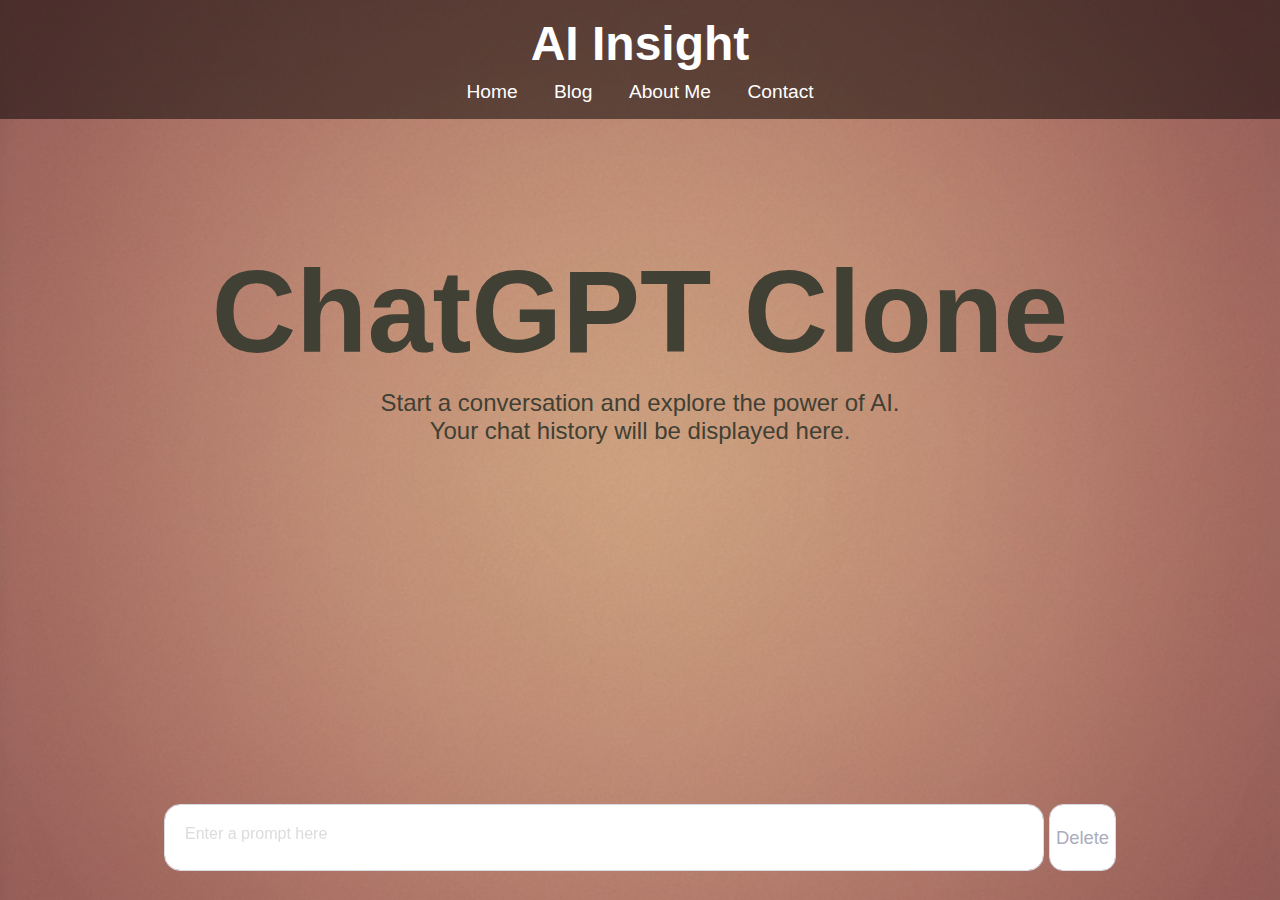
<file: Desktop/New folder/index.html>
<!DOCTYPE html>
<html lang="en">
<head>
    <meta charset="UTF-8">
    <meta name="viewport" content="width=device-width, initial-scale=1.0">
    <title>About Me - AI Insight</title>
    <link rel="stylesheet" href="style.css">
</head>
<body>
<header>
    <h1 id="head_button">AI Insight</h1>
    <nav>
        <ul>
            <li><a href="index.html">Home</a></li>
            <li><a href="blog.html">Blog</a></li>
            <li><a href="about.html">About Me</a></li>
            <li><a href="contact.html">Contact</a></li>
        </ul>
    </nav>
</header>
<main>

</main>
<!-- <footer>
    <p>&copy; 2024 AI Insight. All rights reserved.</p>
</footer> -->
</div>

<!-- Chats container -->
<div class="chat-container"></div>

<!-- Typing container -->
<div class="typing-container">
    <div class="typing-content">
        <div class="typing-textarea">
            <textarea id="chat-input" spellcheck="false" placeholder="Enter a prompt here" required></textarea>
            <span id="send-btn" class="material-symbols-rounded">Send</span>
        </div>
        <div class="typing-controls">

            <span id="delete-btn" class="material-symbols-rounded">Delete</span>
        </div>
    </div>
</div>
<script src="script.js"></script>
</body>
</html>
</file>
<file: Desktop/New folder/style.css>
body {
    font-family: Arial, sans-serif;
    margin: 0;
    padding: 0;
    color: #333;
    background-image: url('images/background.jpg'); /* ä½¿ç”¨ç›¸å¯¹è·¯å¾„ */
    background-size: cover;
    background-repeat: no-repeat;
    background-attachment: fixed;
    background-position: center;
}

header {
    background-color: rgba(0, 0, 0, 0.5); /* æ·»åŠ åŠé€æ˜ŽèƒŒæ™¯è‰²ï¼Œä»¥ä¾¿æ–‡å­—åœ¨èƒŒæ™¯å›¾ç‰‡ä¸Šå¯è§ */
    color: white;
    text-align: center;
    padding: 1em 0 1em;
}

header h1 {
    margin: 0;
    font-size: 3em;
    --text-color: #FFFFFF;
}

nav {
    margin-top: 10px;
}

nav ul {
    list-style: none;
    padding: 0;
}

nav ul li {
    display: inline;
    margin: 0 1em;
}

nav ul li a {
    color: white;
    text-decoration: none;
    font-size: 1.2em;
}


footer {
    position: fixed;
    left: 0;
    bottom: 0;
    width: 100%;
    text-align: center;
    padding: 1em 0;
    background: #333;
    color: white;
}

.welcome {
    text-align: center;
}

.about {
    text-align: left;
}


.wrapper {
    display: flex;
    flex-direction: column;
    min-height: 100vh;
}


/* Footer styles */
footer {
    text-align: center;
    padding: 1em 0;
    background: #333;
    color: white;
}

/* Chat PDF Container */
.chatpdf {
    display: flex;
    height: 100vh;
    flex-direction: row;
}

/* Side Panel */
.chatpdf .pannel {
    width: 255px;
    background-color: rgb(0, 21, 41);
}

@media (max-width: 768px) {
    .pannel {
        display: none;
    }
}


/* Import Google font - Poppins */
@import url('https://fonts.googleapis.com/css2?family=Poppins:wght@400;500;600&display=swap');
* {
    margin: 0;
    padding: 0;
    box-sizing: border-box;
    font-family: "Poppins", sans-serif;
}

:root {
    /* AI Insight + ChatGPT + 对话框文字一个颜色 + 光标的颜色都分开 + 对话内容字体 */
    --text-color: #414034;
    /* send + delete */
    --icon-color: #ACACBE;
    /* 点击delete框的背景颜色 */
    --icon-hover-bg: #dcdcdc;
    /* Enter对话框内部default字体颜色 */
    --placeholder-color: #dcdcdc;
    /*用户对话框 */
    --outgoing-chat-bg: #FFFFFF;
     /* Bot对话框背景 + 输入框（需要改） */
    --incoming-chat-bg: #FFFFFF;
    /* 用户对话框背景颜色 */
    --outgoing-chat-border: #FFFFFF;
     /* Bot对话框背景颜色 */
    --incoming-chat-border: #D9D9E3;
    /* delete 与 输入框中间的 */
    --type-content-background-color: #7f7f7f;
    /* bot回复下面的对话框颜色 */
    /* --panel-color:#999999; */
}

/* 切换颜色darkmode */
.light-mode {
    /* AI Insight + ChatGPT + 对话框文字一个颜色 + 光标的颜色都分开 + 对话内容字体 */
    --text-color: #ffffff;
    /* send + delete */
    --icon-color: #a9a9bc;
    /* 靠近不点击delete框的背景颜色 */
    --icon-hover-bg: #dcdcdc;
    /*用户对话框 */
    --placeholder-color: #dcdcdc;
    /* Bot对话框背景 + 输入框（需要改） */
    --outgoing-chat-bg: #FFFFFF;
    /* 用户对话框背景颜色 */
    --incoming-chat-bg: #FFFFFF;
    /* Bot对话框背景颜色 */
    --outgoing-chat-border: #FFFFFF;
    /* Bot对话框背景颜色 */
    --incoming-chat-border: #D9D9E3;
    /* delete 与 输入框中间的 */
    --type-content-background-color: #ffffff;
    /* --panel-color:#ffffff; */
}

/* body {
  background: var(--outgoing-chat-bg);
}

/* Chat Container */
.chat-container {
    overflow-y: auto;
    padding-bottom: 150px;
}

:where(.chat-container, textarea)::-webkit-scrollbar {
    width: 6px;
}

:where(.chat-container, textarea)::-webkit-scrollbar-track {
    background: var(--incoming-chat-bg);
    border-radius: 25px;
}

:where(.chat-container, textarea)::-webkit-scrollbar-thumb {
    background: var(--icon-color);
    border-radius: 25px;
}


/* 主页中间区域的字体 */
.default-text {
    display: flex;
    align-items: center;
    justify-content: center;
    flex-direction: column;
    height: 50vh;
    padding: 0 10px;
    text-align: center;
    color: var(--text-color);
}

.default-text h1 {
    font-size: 7.3rem;
}

.default-text p {
    margin-top: 10px;
    font-size: 1.5rem;
}

.chat-container .chat {
    padding: 25px 10px;
    display: flex;
    justify-content: center;
    color: var(--text-color);
    
}

.chat-container .chat.outgoing {
    background: var(--outgoing-chat-bg);
    border: 1px solid var(--outgoing-chat-border);
    
}

/* bot回复的聊天背景 */
.chat-container .chat.incoming {
    background: var(--incoming-chat-bg);
    /* border: 1px solid var(--incoming-chat-border); */
    
    
}

.chat .chat-content {
    display: flex;
    max-width: 1200px;
    width: 100%;
    align-items: flex-start;
    justify-content: space-between;
}

span.material-symbols-rounded {
    user-select: none;
    cursor: pointer;
}

.chat .chat-content span {
    cursor: pointer;
    font-size: 1.3rem;
    color: var(--icon-color);
    visibility: hidden;
}

.chat:hover .chat-content:not(:has(.typing-animation), :has(.error)) span {
    visibility: visible;
}

.chat .chat-details {
    display: flex;
    align-items: center;
}

.chat .chat-details img {
    width: 35px;
    height: 35px;
    align-self: flex-start;
    object-fit: cover;
    border-radius: 2px;
}

/* 用户与Bot对话框的字体调整 */
.chat .chat-details p {
    white-space: pre-wrap;
    font-size: 1.25rem;
    padding: 0 50px 0 25px;
    color: rgb(0, 21, 41);
    word-break: break-word;
}

.chat .chat-details p.error {
    color: #bc0f3cbf;
}

.chat .typing-animation {
    padding-left: 25px;
    display: inline-flex;
}

.typing-animation .typing-dot {
    height: 7px;
    width: 7px;
    border-radius: 50%;
    margin: 0 3px;
    opacity: 0.7;
    background: var(--text-color);
    animation: animateDots 1.5s var(--delay) ease-in-out infinite;
}

.typing-animation .typing-dot:first-child {
    margin-left: 0;
}

@keyframes animateDots {
    0%, 44% {
        transform: translateY(0px);
    }
    28% {
        opacity: 0.4;
        transform: translateY(-6px);
    }
    44% {
        opacity: 0.2;
    }
}

/* Typing container styling */
.typing-container {
    position: fixed;
    bottom: 0;
    width: 100%;
    display: flex;
    padding: 30px 20px;
    justify-content: center;
}

.typing-container .typing-content {
    display: flex;
    max-width: 950px;
    width: 100%;
    align-items: flex-end;
    /* background: var(--type-content-background-color); */
}

.typing-container .typing-textarea {
    width: 100%;
    display: flex;
    position: relative;
}

/* Enter typing area 更改 */
.typing-textarea textarea {
    resize: none;
    height: 65px;
    width: 200%;
    border: none;
    padding: 20px 45px 15px 20px;
    /* color: var(--text-color); */
    font-size: 1rem;
    max-height: 250px;
    overflow-y: auto;
    background: var(--incoming-chat-bg);
    outline: 1px solid var(--incoming-chat-border);
    border-radius: 15px;
}

.typing-textarea textarea::placeholder {
    color: var(--placeholder-color);
}

/* Send */
.typing-content span {
    width: 65px;
    height: 65px;
    display: flex;
    font-size: 1.2rem;
    align-items: center;
    justify-content: center;
    color: var(--icon-color);
    border-radius: 20%;
}

.typing-textarea span {
    position: absolute;
    right: 0;
    bottom: 0;
    visibility: hidden;
}

.typing-textarea textarea:valid ~ span {
    visibility: visible;
}

.typing-controls {
    display: flex;
}


/* Delete 字体 */
.typing-controls span {
    margin-left: 7px;
    font-size: 1.15rem;
    background: var(--incoming-chat-bg);
    outline: 1px solid var(--incoming-chat-border);
}

.typing-controls span:hover {
    background: var(--icon-hover-bg);
}

/* Reponsive Media Query */
@media screen and (max-width: 600px) {
    .default-text h1 {
        font-size: 2.3rem;
    }

    :where(.default-text p, textarea, .chat p) {
        font-size: 0.95rem !important;
    }

    .chat-container .chat {
        padding: 20px 10px;
    }

    .chat-container .chat img {
        height: 32px;
        width: 32px;
    }

    .chat-container .chat p {
        padding: 0 20px;
    }

    .chat .chat-content:not(:has(.typing-animation), :has(.error)) span {
        visibility: visible;
    }

    .typing-container {
        padding: 15px 10px;
    }

    .typing-textarea textarea {
        height: 45px;
        padding: 10px 40px 10px 10px;
    }

    .typing-content span {
        height: 45px;
        width: 45px;
        margin-left: 5px;
    }

    span.material-symbols-rounded {
        font-size: 1.25rem !important;
    }
}

.chat-container.chat-panel {
    background: var(--panel-color);
    height: 60vh;
    max-width: 65%;
    margin: 20px auto;
    opacity: 1;
    border-radius: 16px 16px 16px 16px; /* 将四个角都设为圆润 */
}
#head_button{
    cursor: grab;
    user-select: none;
    color: var(--text-color);
}
</file>
